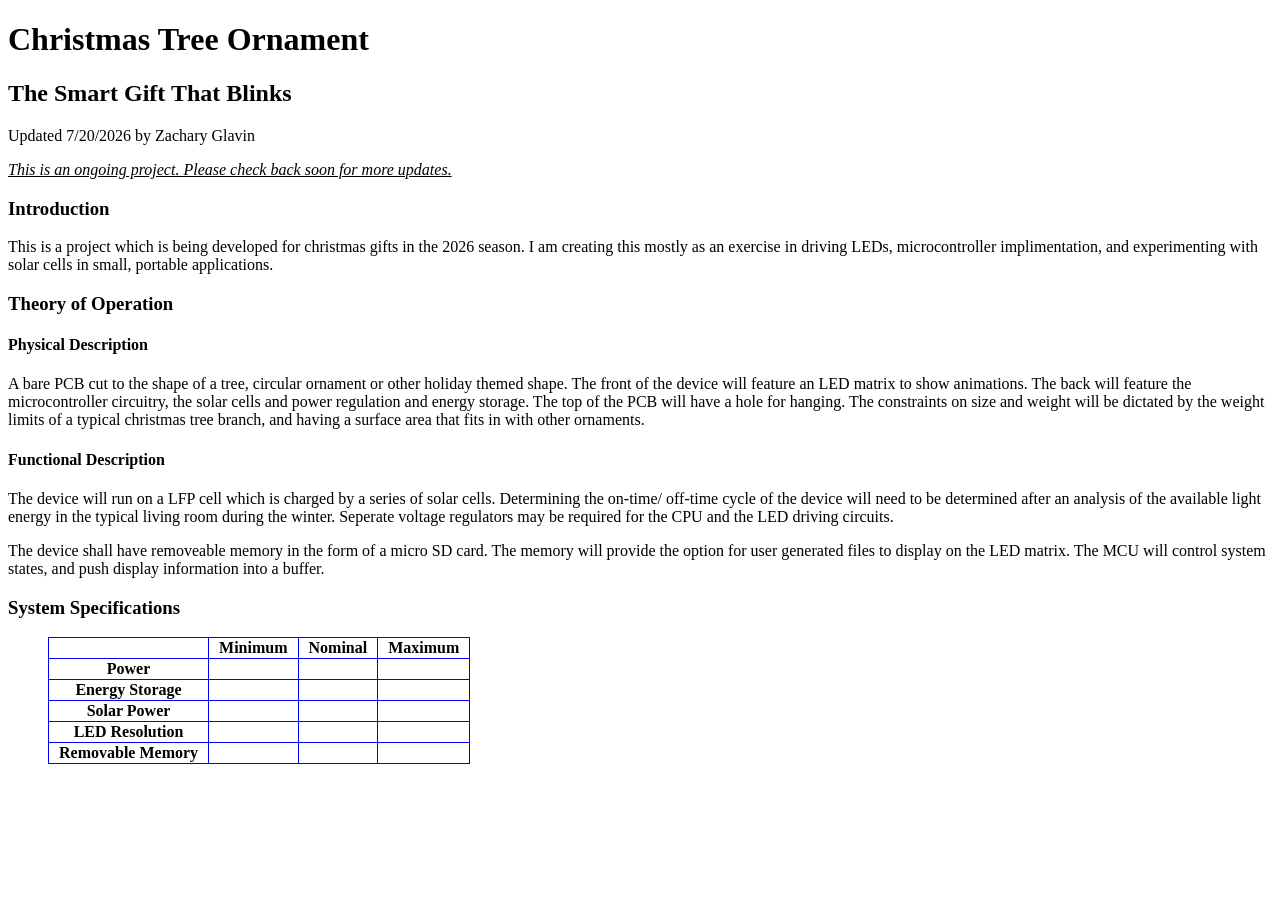
<file: christmas_tree_ornament.html>
<!DOCTYPE html>

<html>
	<head>
		
		<title>
            Christmas Ornament
        </title>
        <link rel="icon" type="image/png" href="images/logo_mini.png"> 
		<link rel="stylesheet" href="report.css?v=1.2">
		
	</head>
	
	
	<body>
		
		<h1>
			Christmas Tree Ornament
		</h1>
		
		<h2>
			The Smart Gift That Blinks
		</h2>
		
		<p>
			Updated 7/20/2026 by Zachary Glavin
		</p>
		<p>
			<u><i>This is an ongoing project. Please check back soon for more updates. </i></u>
		</p>
		
		<h3>
			Introduction
		</h3>
		
		<p>
			This is a project which is being developed for christmas gifts in the 2026 season. I am creating this mostly as an exercise in driving LEDs, microcontroller implimentation, and experimenting with solar cells in small, portable applications.
		</p>
		
		<h3>
			Theory of Operation
		</h3>
		
		<h4>
			Physical Description
		</h4>
		
		<p>
			A bare PCB cut to the shape of a tree, circular ornament or other holiday themed shape. The front of the device will feature an LED matrix to show animations. The back will feature the microcontroller circuitry, the solar cells and power regulation and energy storage. The top of the PCB will have a hole for hanging. The constraints on size and weight will be dictated by the weight limits of a typical christmas tree branch, and having a surface area that fits in with other ornaments. 
		</p>
		
		<h4>
			Functional Description
		</h4>
		
		<p>
			The device will run on a LFP cell which is charged by a series of solar cells. Determining the on-time/ off-time cycle of the device will need to be determined after an analysis of the available light energy in the typical living room during the winter. Seperate voltage regulators may be required for the CPU and the LED driving circuits.
		</p>
		<p>
			The device shall have removeable memory in the form of a micro SD card. The memory will provide the option for user generated files to display on the LED matrix. The MCU will control system states, and push display information into a buffer.
		</p>
		
		<h3>
		
		</h3>
		
		<p>
		
		
		</p>
		
		<h3>
			System Specifications
		</h3>
		
		<figure>
			<table>
				<tr>
					<th></th>
					<th>Minimum</th>
					<th>Nominal</th>
					<th>Maximum</th>
				</tr>
				<tr>
					<th>Power</th>
					<td></td>
					<td></td>
					<td></td>
				</tr>
				<tr>
					<th>Energy Storage</th>
					<td></td>
					<td></td>
					<td></td>
				</tr>
				<tr>
					<th>Solar Power</th>
					<td></td>
					<td></td>
					<td></td>
				</tr>
				<tr>
					<th>LED Resolution</th>
					<td></td>
					<td></td>
					<td></td>
				</tr>
				<tr>
					<th>Removable Memory</th>
					<td></td>
					<td></td>
					<td></td>
				</tr>
			</table>
		
		</figure>
		
		
	</body>


</html>
</file>
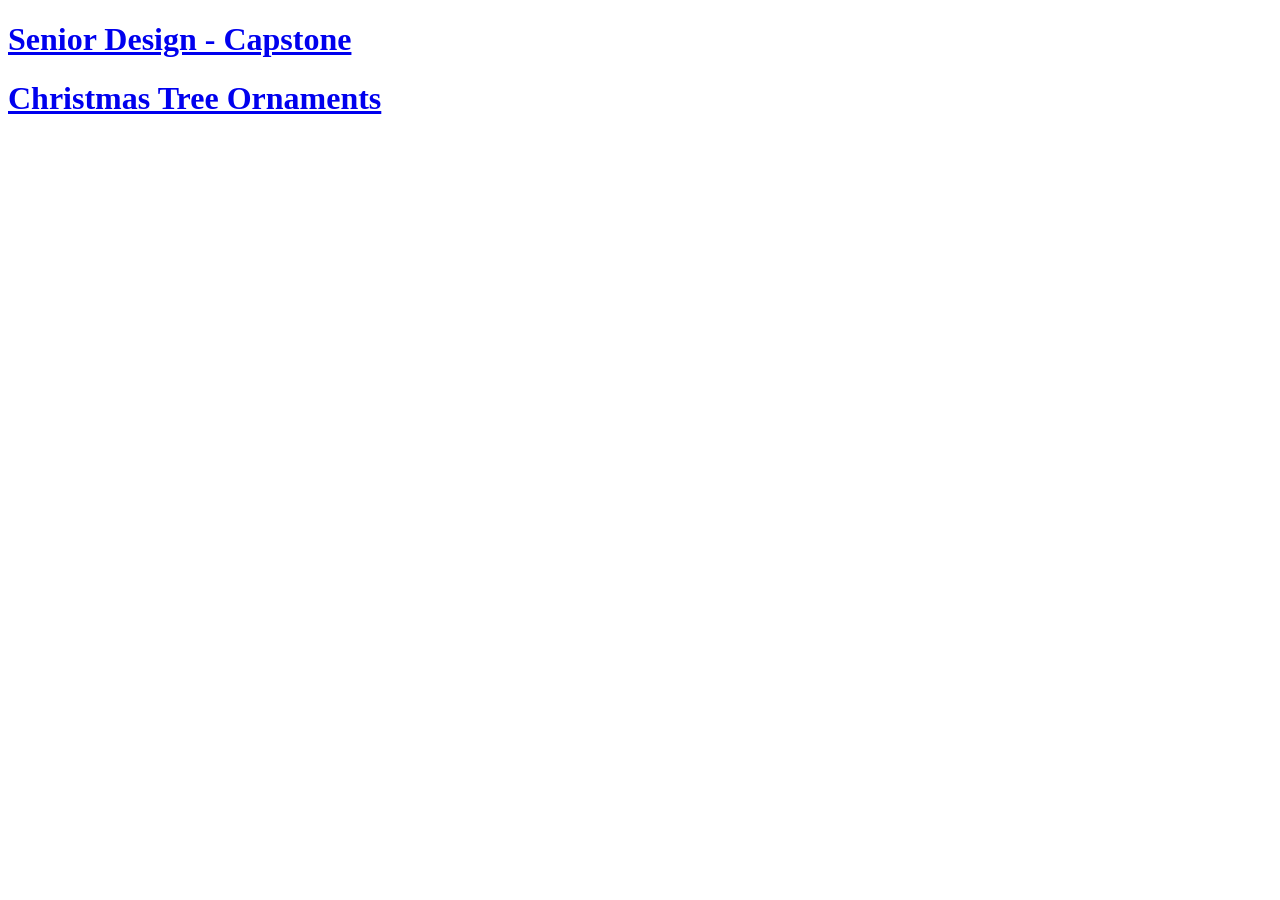
<file: portfolio.html>
<!DOCTYPE html>
<html>
    <head>
        <title>
            Portfolio
        </title>
        <link rel="icon" type="image/png" href="images/logo_mini.png"> 
    </head>

    <body>
        <a href="capstone.html">
		<h1> 
		Senior Design - Capstone 
		</h1>
		</a>
		
		<a href="christmas_tree_ornament.html">
		<h1> 
		Christmas Tree Ornaments
		</h1>
		</a>
    </body>
</html>
</file>
<file: report.css>
table, th, td{
	border-style: solid;
	border-width: 1px;
	border-color: blue;
	border-collapse: collapse;
	padding-left: 10px;
	padding-right: 10px;
}

figure{
	text-align: center;
}

figcaption{
	font-style: italic;
}
</file>
